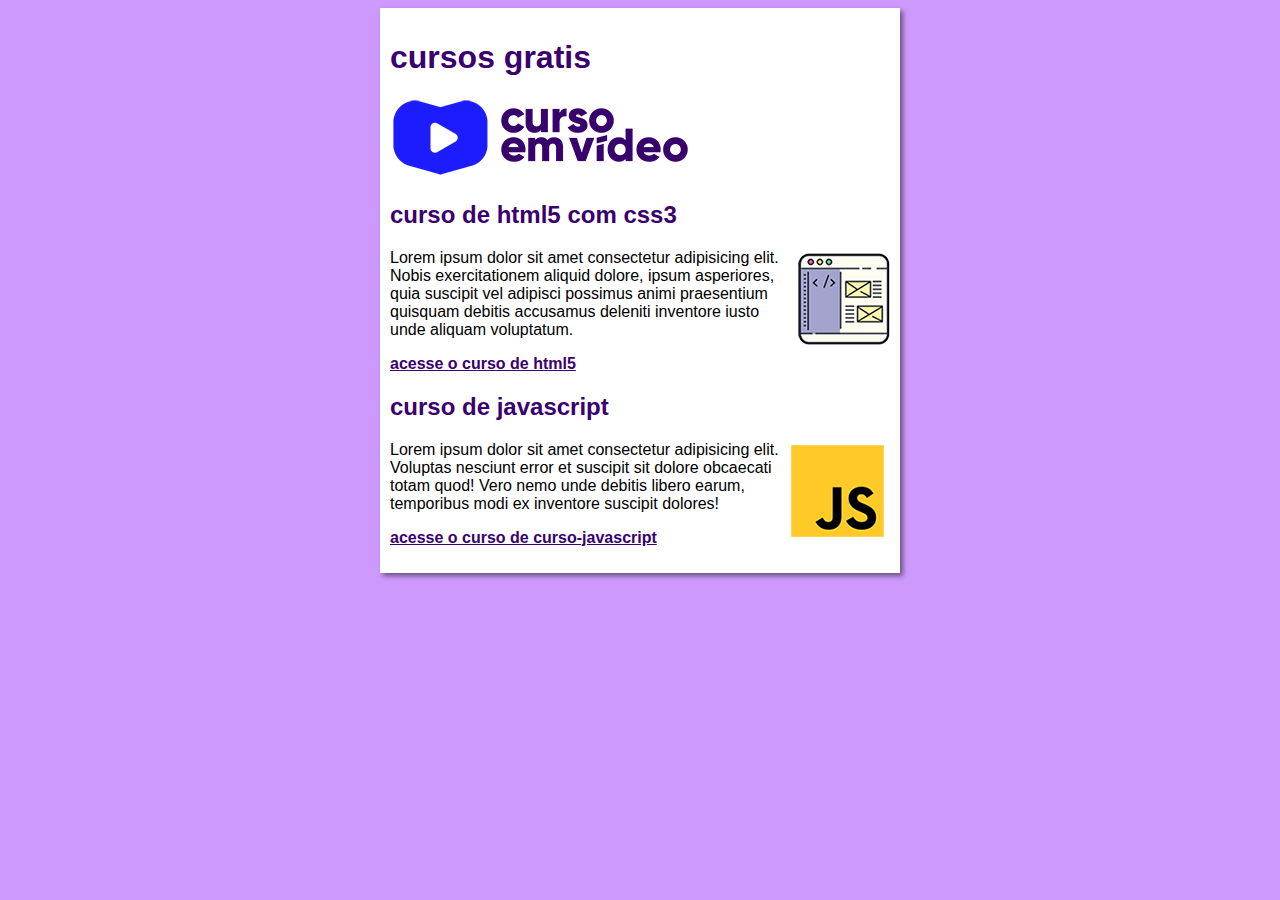
<file: index.html>
<!DOCTYPE html>
<html lang="pt-br">
<head>
    <meta charset="UTF-8">
    <meta name="viewport" content="width=device-width, initial-scale=1.0">
    <title>curso em video </title>
    <link rel="stylesheet" href="estilos/style.css">
</head>
<body>
    <main>
        <head>
            <h1>cursos gratis </h1>
            <img src="imagem/curso-em-video-cor.png" alt="curso em video">
        </head>
        <article>
            <h2>curso de html5 com css3</h2>
            <img class="lado" src="imagem/curso-html-css.png" alt="curso em video html">
            <p>Lorem ipsum dolor sit amet consectetur adipisicing elit. Nobis exercitationem aliquid dolore, ipsum asperiores, quia suscipit vel adipisci possimus animi praesentium quisquam debitis accusamus deleniti inventore iusto unde aliquam voluptatum.</p>
            <p><a href="curso-html.html">acesse o curso de html5</a></p>
        </article>
        <article>
            <h2>curso de javascript</h2>
            <img class="lado" src="imagem/curso-javascript.png" alt="curso de javascript">
            <p>Lorem ipsum dolor sit amet consectetur adipisicing elit. Voluptas nesciunt error et suscipit sit dolore obcaecati totam quod! Vero nemo unde debitis libero earum, temporibus modi ex inventore suscipit dolores!</p>
            <p><a href="curso-js.html">acesse o curso de curso-javascript</a></p>
        </article>
    </main>
    
</body>
</html>
</file>
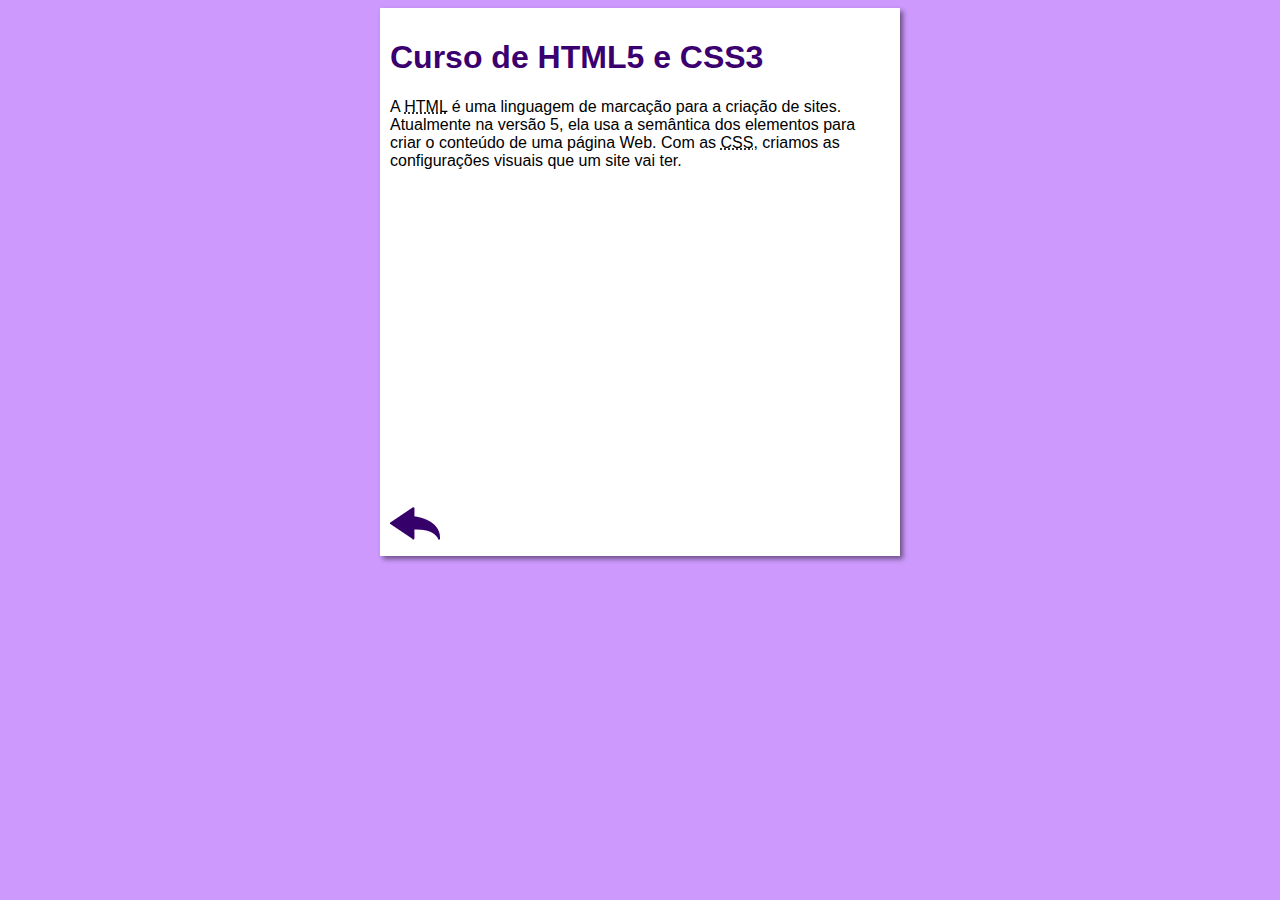
<file: curso-html.html>
<!DOCTYPE html>
<html lang="pt-br">
<head>
    <meta charset="UTF-8">
    <meta name="viewport" content="width=device-width, initial-scale=1.0">
    <title>Curso de HTML</title>
    <link rel="stylesheet" href="estilos/style.css">
</head>
<body>
    <main>
        <header>
            <h1>Curso de HTML5 e CSS3</h1>
        </header>
        <article>
            <p>A <abbr title="HyperText Markup Language">HTML</abbr> é uma linguagem de marcação para a criação de sites. Atualmente na versão 5, ela usa a semântica dos elementos para criar o conteúdo de uma página Web. Com as <abbr title="Cascading Style Sheets">CSS</abbr>, criamos as configurações visuais que um site vai ter.</p>

            <iframe width="560" height="315" src="https://www.youtube.com/embed/riSVzwlSnhw" frameborder="0" allow="accelerometer; autoplay; encrypted-media; gyroscope; picture-in-picture" allowfullscreen></iframe>

            <a href="index.html"><img src="imagem/btn-back.png" alt="Voltar"></a>
            
        </article>
    </main>
</body>
</html>
</file>
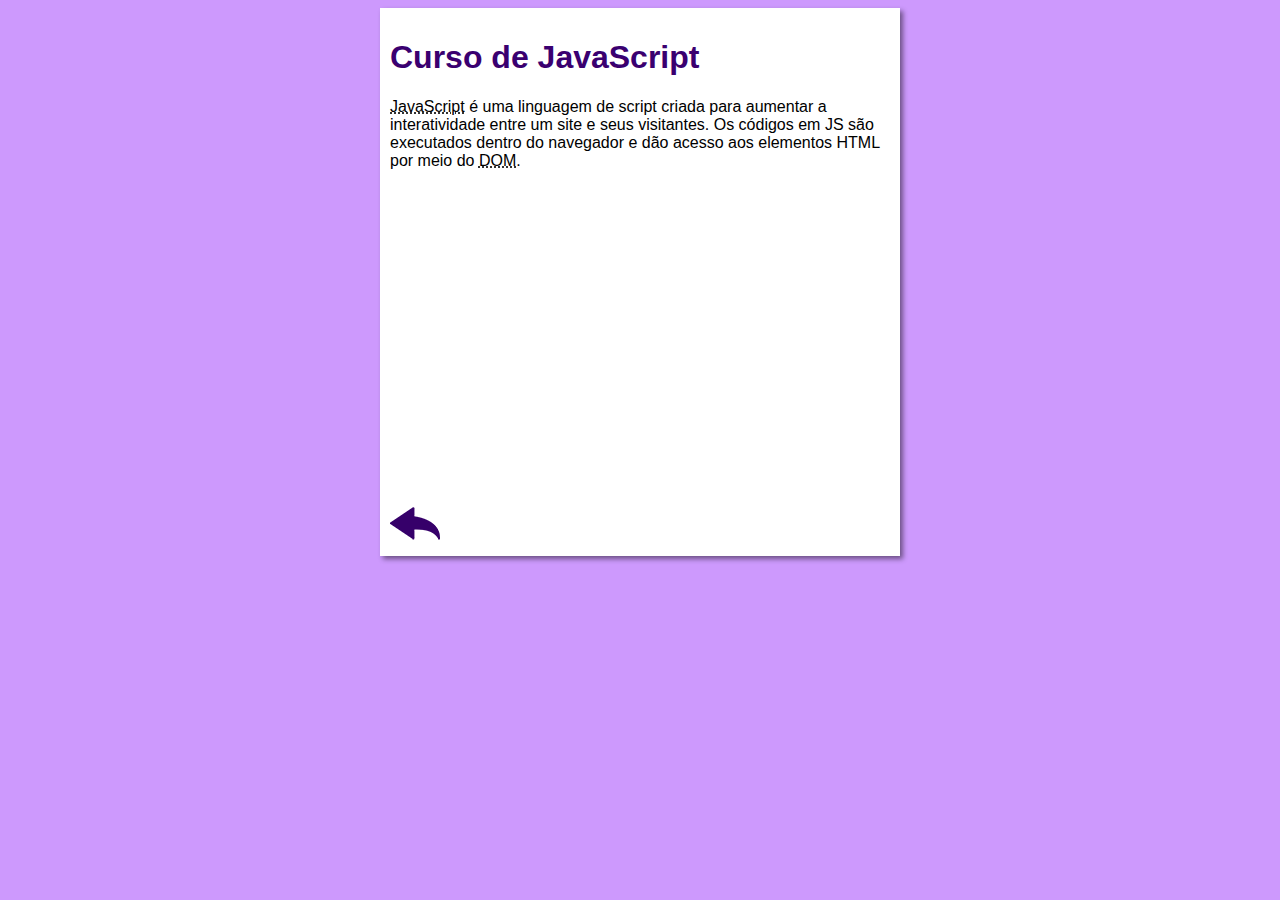
<file: curso-js.html>
<!DOCTYPE html>
<html lang="pt-br">
<head>
    <meta charset="UTF-8">
    <meta name="viewport" content="width=device-width, initial-scale=1.0">
    <title>Curso de JavaScript</title>
    <link rel="stylesheet" href="estilos/style.css">
</head>
<body>
    <main>
        <header>
            <h1>Curso de JavaScript</h1>
        </header>
        <article>
            <p><abbr title="JavaScript">JavaScript</abbr> é uma linguagem de script criada para aumentar a interatividade entre um site e seus visitantes. Os códigos em JS são executados dentro do navegador e dão acesso aos elementos HTML por meio do <abbr title="Document Object Model">DOM</abbr>.</p>

            <iframe width="560" height="315" src="https://www.youtube.com/embed/BXqUH86F-kA" frameborder="0" allow="accelerometer; autoplay; encrypted-media; gyroscope; picture-in-picture" allowfullscreen></iframe>

            <a href="index.html"><img src="imagem/btn-back.png" alt="Voltar"></a>
        </article>
    </main>
</body>
</html>
</file>
<file: estilos/style.css>
* {
        font-family: Arial, Helvetica, sans-serif;
        font-size: 16px;

    }

    body {
        background-color: rgb(205, 153, 253);

    }

    main  {
        background-color: white;
        width: 500px;   
        margin: auto;
        padding: 10px;
        box-shadow: 3px 3px 5px rgba(0, 0, 0, 0.473)

    }

    h1 {
        font-size: 2em;
        color: rgb(58, 0, 112);

    }

    h2 {
        font-size: 1.5em;
        color: rgb(58, 0, 112);

    }

    img.lado {
        float: right;

    }

    a {
        text-decoration: nome;
        font-weight: bold;
        color: rgb(58, 0, 112);

    }

    a:hover {
        text-decoration: underline;
        color: rgb(26, 26, 255);

    }
</file>
